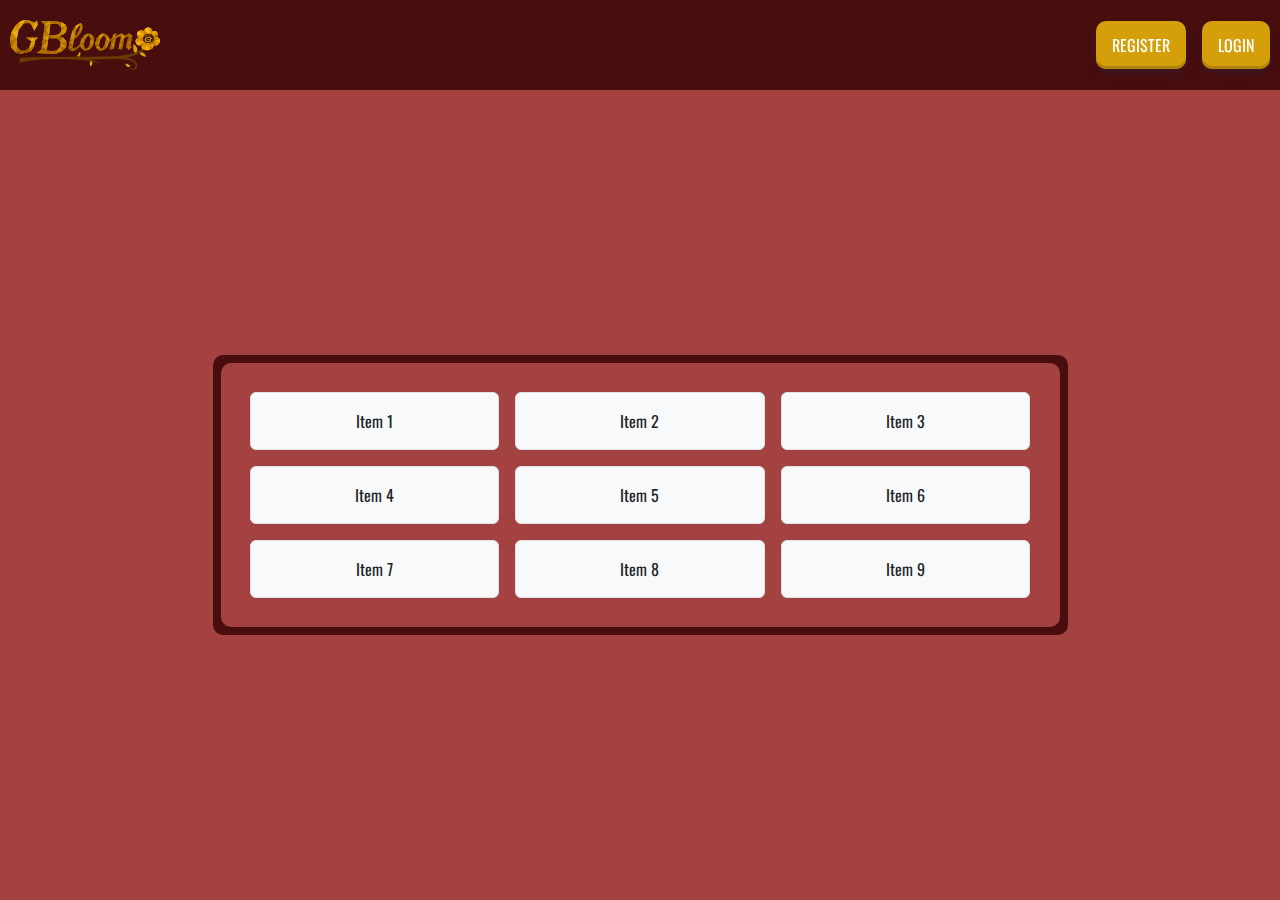
<file: home/index.html>
<!DOCTYPE html>
<html lang="en">
<head>
    <meta charset="UTF-8">
    <meta name="viewport" content="width=device-width, initial-scale=1.0">
    <title>Document</title>

    <link rel="stylesheet" href="styles.css">
    <link rel="stylesheet" href="../Resources/custombutton.css">
    <link rel="preconnect" href="https://fonts.googleapis.com">
    <link rel="preconnect" href="https://fonts.gstatic.com" crossorigin>
    <link href="https://fonts.googleapis.com/css2?family=Oswald:wght@200..700&display=swap" rel="stylesheet">

    <link href="https://cdn.jsdelivr.net/npm/bootstrap@5.3.3/dist/css/bootstrap.min.css" rel="stylesheet">
</head>
<body>
    <header>
        <aside class="logo"><img src="../Resources/logos/GBloomHorizontal.svg" alt="LOGO"></aside>
        <nav>
            <button class="custom-button" id="register">REGISTER</button>
            <button class="custom-button" id="login">LOGIN</button>
        </nav>
    </header>
    <main>
        <div class="outerBorder">
            <article class="innerBorder container text-center">
                
                <div class="container py-4">
                    <div class="row g-3">
                        <div class="col-4"><div class="p-3 border rounded bg-light text-center">Item 1</div></div>
                        <div class="col-4"><div class="p-3 border rounded bg-light text-center">Item 2</div></div>
                        <div class="col-4"><div class="p-3 border rounded bg-light text-center">Item 3</div></div>
                        <div class="col-4"><div class="p-3 border rounded bg-light text-center">Item 4</div></div>
                        <div class="col-4"><div class="p-3 border rounded bg-light text-center">Item 5</div></div>
                        <div class="col-4"><div class="p-3 border rounded bg-light text-center">Item 6</div></div>
                        <div class="col-4"><div class="p-3 border rounded bg-light text-center">Item 7</div></div>
                        <div class="col-4"><div class="p-3 border rounded bg-light text-center">Item 8</div></div>
                        <div class="col-4"><div class="p-3 border rounded bg-light text-center">Item 9</div></div>
                    </div>
                </div>

            </article>
        </div>
    </main>
</body>
</html>
</file>
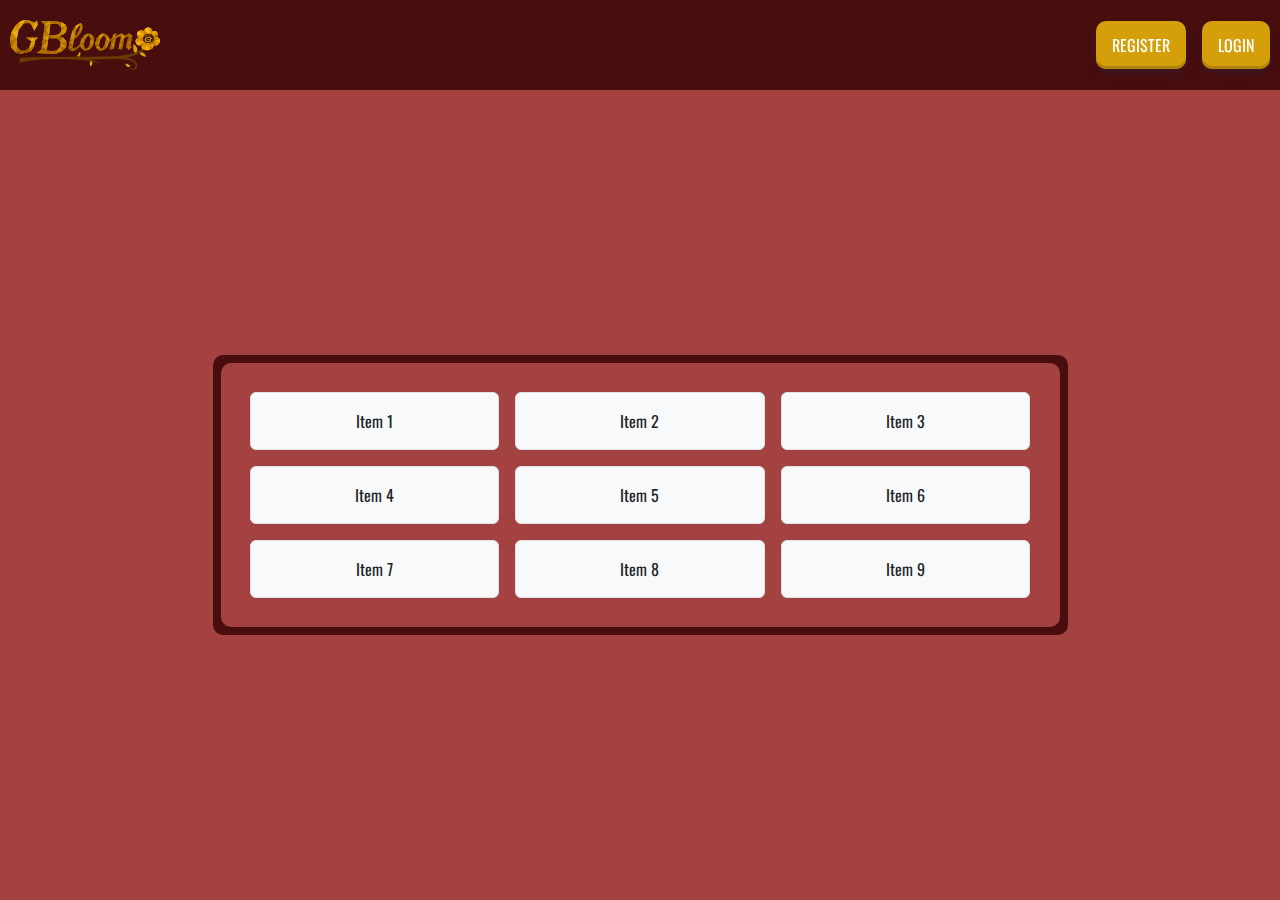
<file: www/home/index.html>
<!DOCTYPE html>
<html lang="en">
<head>
    <meta charset="UTF-8">
    <meta name="viewport" content="width=device-width, initial-scale=1.0">
    <title>Document</title>

    <link rel="stylesheet" href="styles.css">
    <link rel="stylesheet" href="../Resources/custombutton.css">
    <link rel="preconnect" href="https://fonts.googleapis.com">
    <link rel="preconnect" href="https://fonts.gstatic.com" crossorigin>
    <link href="https://fonts.googleapis.com/css2?family=Oswald:wght@200..700&display=swap" rel="stylesheet">

    <link href="https://cdn.jsdelivr.net/npm/bootstrap@5.3.3/dist/css/bootstrap.min.css" rel="stylesheet">
</head>
<body>
    <header>
        <aside class="logo"><img src="../Resources/logos/GBloomHorizontal.svg" alt="LOGO"></aside>
        <nav>
            <button class="custom-button" id="register">REGISTER</button>
            <button class="custom-button" id="login">LOGIN</button>
        </nav>
    </header>
    <main>
        <div class="outerBorder">
            <article class="innerBorder container text-center">
                
                <div class="container py-4">
                    <div class="row g-3">
                        <div class="col-4"><div class="p-3 border rounded bg-light text-center customContainer">Item 1</div></div>
                        <div class="col-4"><div class="p-3 border rounded bg-light text-center customContainer">Item 2</div></div>
                        <div class="col-4"><div class="p-3 border rounded bg-light text-center customContainer">Item 3</div></div>
                        <div class="col-4"><div class="p-3 border rounded bg-light text-center customContainer">Item 4</div></div>
                        <div class="col-4"><div class="p-3 border rounded bg-light text-center customContainer">Item 5</div></div>
                        <div class="col-4"><div class="p-3 border rounded bg-light text-center customContainer">Item 6</div></div>
                        <div class="col-4"><div class="p-3 border rounded bg-light text-center customContainer">Item 7</div></div>
                        <div class="col-4"><div class="p-3 border rounded bg-light text-center customContainer">Item 8</div></div>
                        <div class="col-4"><div class="p-3 border rounded bg-light text-center customContainer">Item 9</div></div>
                    </div>
                </div>

            </article>
        </div>
    </main>
    <script>
        const registerBtn = document.getElementById("register");
        const loginBtn = document.getElementById("login");
        if (registerBtn){
            registerBtn.addEventListener("click", () =>{
                window.location.href = "../auth/register.html";
            })
        }

        if (loginBtn){
            loginBtn.addEventListener("click", () =>{
                window.location.href = "../auth/login.html";
            })
        }
    </script>
</body>
</html>
</file>
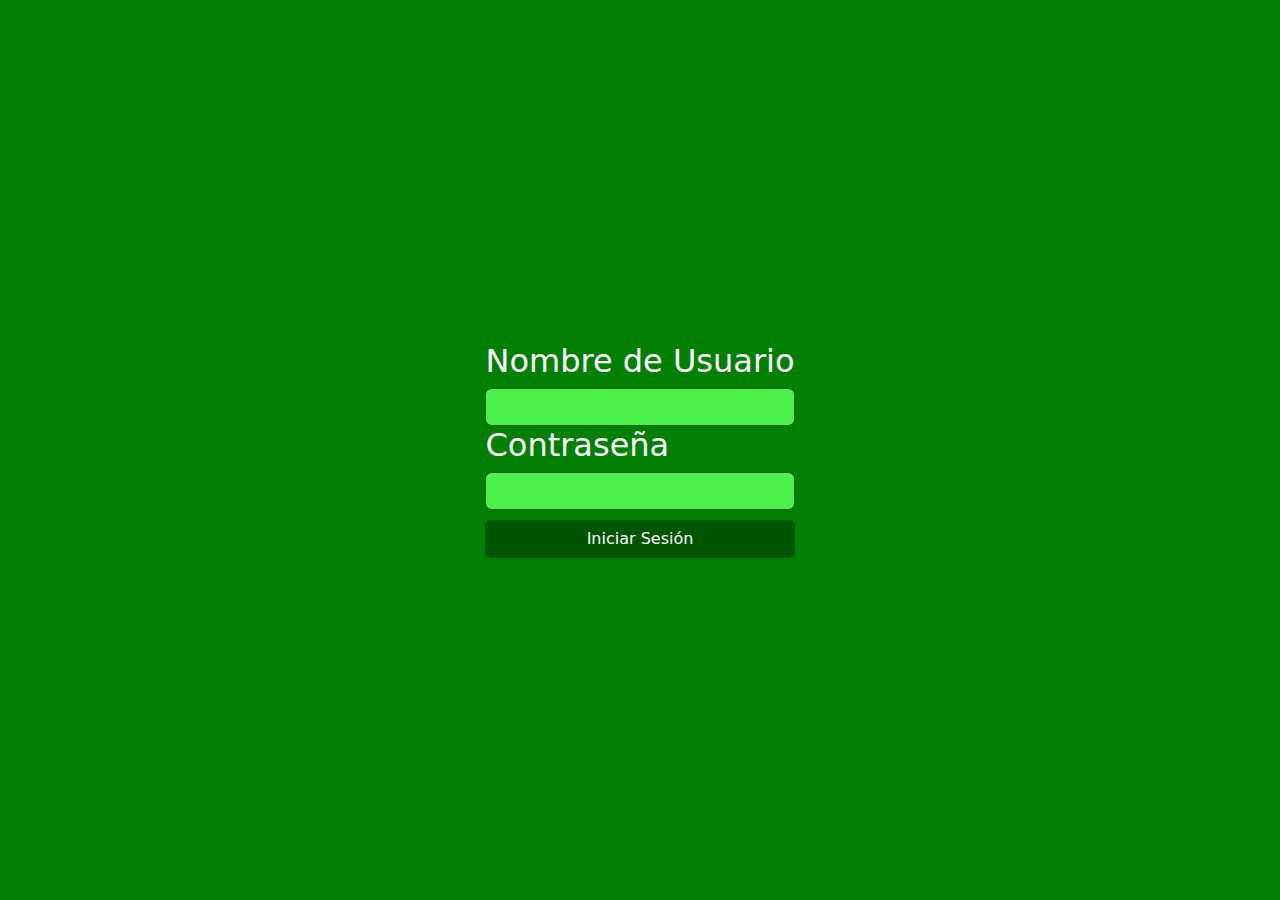
<file: login.html>
<!DOCTYPE html>
<html lang="en">
<head>
    <meta charset="UTF-8">
    <meta name="viewport" content="width=device-width, initial-scale=1.0">
    <link rel="icon" href="../../Resources/Logo/GbloomClassic.svg">
    <title>Register</title>
    <link rel="preconnect" href="https://fonts.googleapis.com">
    <link rel="preconnect" href="https://fonts.gstatic.com" crossorigin>
    <link href="https://fonts.googleapis.com/css2?family=Bayon&display=swap" rel="stylesheet">

    <link href="https://cdn.jsdelivr.net/npm/bootstrap@5.3.3/dist/css/bootstrap.min.css" rel="stylesheet">
    <style>
        body {
            display: grid;
            width: 100dvw;
            height: 100dvh;
            align-items: center;
            justify-items: center;
            background-color: green;
            color: white;
        }
        button {
            background-color: rgb(0, 85, 0) !important;
            border-color: rgb(0, 85, 0) !important;
            justify-self: center;
            color: white !important;
            margin-top: 10px;
        }
        input {
            background-color: rgb(73, 241, 73) !important;
            border-color: rgb(0, 85, 0) !important;
        }
        main {
            display: flex;
            justify-items: center;
        }
        form {
            display: grid;
        }
    </style>
</head>
<body>
    <main>
        <form id="register-form">
            <div class="customRow">
                <label for="exampleInputEmail1" ><h2>Nombre de Usuario</h2></label>
                <input class="form-control" id="name" aria-describedby="emailHelp">
            </div>
            <div class="customRow">
                <label><h2>Contraseña</h2></label>
                <input type="password" class="form-control" id="pass">
            </div>
            <div class="btn-group" role="group" aria-label="Third group">
            <button type="submit" class="btn btn-info">Iniciar Sesión</button>
            </div>
        </form>
    </main>
    <script>
        let button = document.querySelector("#doneBtn");
        let name = document.querySelector("#name");
        let surname = document.querySelector("#surname");
        let pass = document.querySelector("#pass");
        let pass2 = document.querySelector("#pass-confirm");
        let form = document.querySelector("form");

        form.addEventListener("submit", async function (e) {
            e.preventDefault();
            let request = await fetch("login.php", {
                method: "POST",
                body: JSON.stringify({username: username.value, pass: password.value})
            }).then(function (response) {
                return response.json();
            });

            switch (request.status) {
                case "0": {
                alert("Login Exitoso");
                alert(request.token);
                break;
                }
                case "1": {
                alert("Contraseña Incorrecta");
                break;
                }
                case "2": {
                alert("Nombre de Usuario Invalido o No Existente");
                }
                default: {
                alert("Hubo un Error en el Sistema");
                }
            }
        });
    </script>
</body>
</html>
</file>
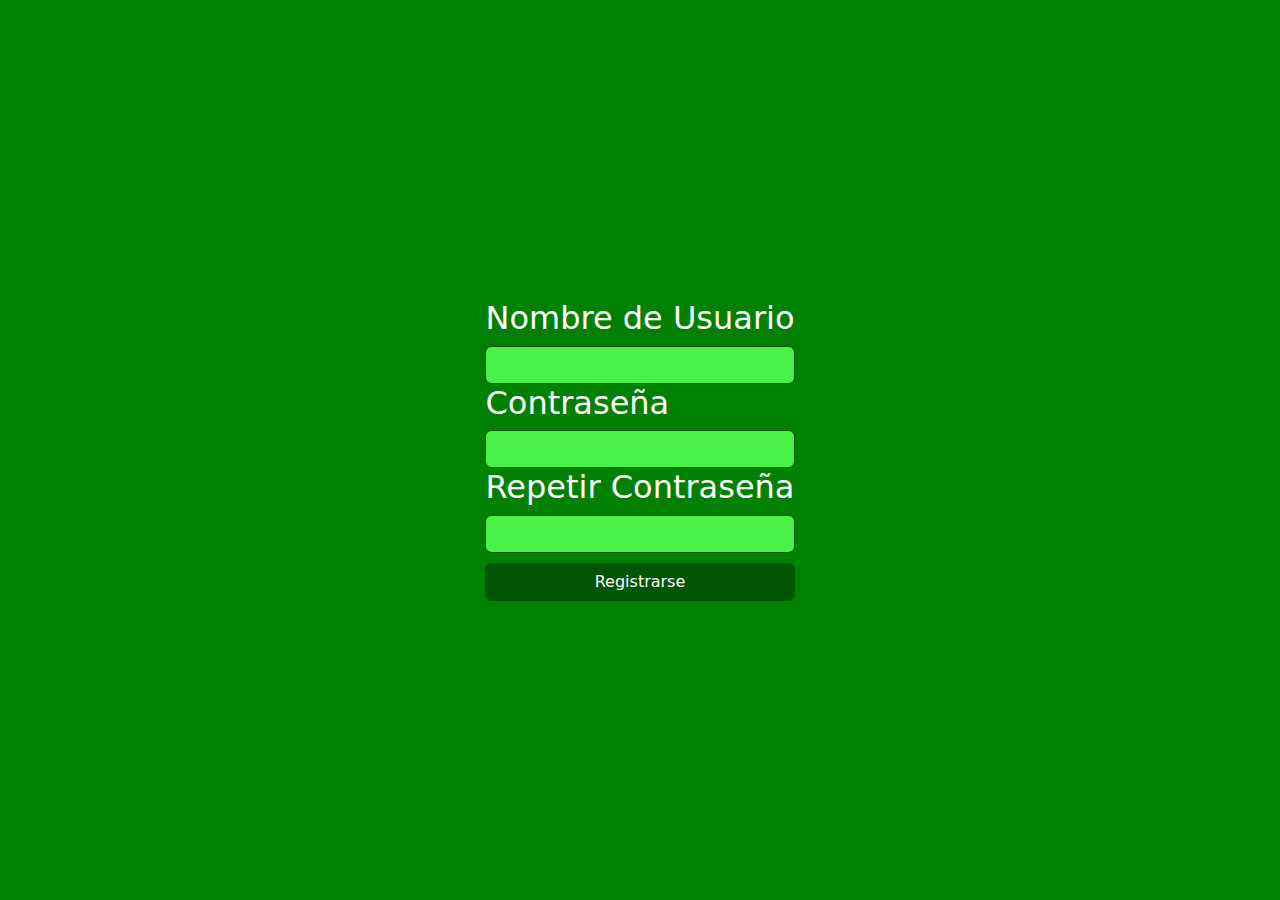
<file: register.html>
<!DOCTYPE html>
<html lang="en">
<head>
    <meta charset="UTF-8">
    <meta name="viewport" content="width=device-width, initial-scale=1.0">
    <link rel="icon" href="../../Resources/Logo/GbloomClassic.svg">
    <title>Register</title>
    <link rel="preconnect" href="https://fonts.googleapis.com">
    <link rel="preconnect" href="https://fonts.gstatic.com" crossorigin>
    <link href="https://fonts.googleapis.com/css2?family=Bayon&display=swap" rel="stylesheet">

    <link href="https://cdn.jsdelivr.net/npm/bootstrap@5.3.3/dist/css/bootstrap.min.css" rel="stylesheet">
    <style>
        body {
            display: grid;
            width: 100dvw;
            height: 100dvh;
            align-items: center;
            justify-items: center;
            background-color: green;
            color: white;
        }
        button {
            background-color: rgb(0, 85, 0) !important;
            border-color: rgb(0, 85, 0) !important;
            justify-self: center;
            color: white !important;
            margin-top: 10px;
        }
        input {
            background-color: rgb(73, 241, 73) !important;
            border-color: rgb(0, 85, 0) !important;
        }
        main {
            display: flex;
            justify-items: center;
        }
        form {
            display: grid;
        }
    </style>
</head>
<body>
    <main>
        <form id="register-form">
            <div class="customRow">
                <label for="exampleInputEmail1" ><h2>Nombre de Usuario</h2></label>
                <input class="form-control" id="name" aria-describedby="emailHelp">
            </div>
            <div class="customRow">
                <label><h2>Contraseña</h2></label>
                <input type="password" class="form-control" id="pass">
            </div>
            <div class="customRow">
                <label><h2>Repetir Contraseña</h2></label>
                <input type="password" class="form-control" id="pass-confirm">
            </div>
            <div class="btn-group" role="group" aria-label="Third group">
            <button type="submit" class="btn btn-info">Registrarse</button>
            </div>
        </form>
    </main>
    <script>
        let button = document.querySelector("#doneBtn");
        let name = document.querySelector("#name");
        let surname = document.querySelector("#surname");
        let pass = document.querySelector("#pass");
        let pass2 = document.querySelector("#pass-confirm");
        let form = document.querySelector("form");

        form.addEventListener("submit", async function (e) {
            e.preventDefault();
            if (pass.value == pass2.value) {
                let register = await fetch("register.php", {
                    method: "POST",
                    body: JSON.stringify({name: name.value, surname: surname.value, pass: pass2.value})
                }).then(async function (response) {
                    return await response.json();
                });
                if (register.status == 0) {
                    alert("Te registraste como " + name.value + " " + surname.value);
                    name.value = "";
                    surname.value = "";
                    pass.value = "";
                    pass2.value = "";
                } else {
                    alert("Hubo un error al registrar tu cuenta, el nombre y apellido ya se encuentran registrados");
                }
            } else {
                alert("Las contraseñas no coinciden");
                pass.value = "";
                pass2.value = "";
            }
        });
    </script>
</body>
</html>
</file>
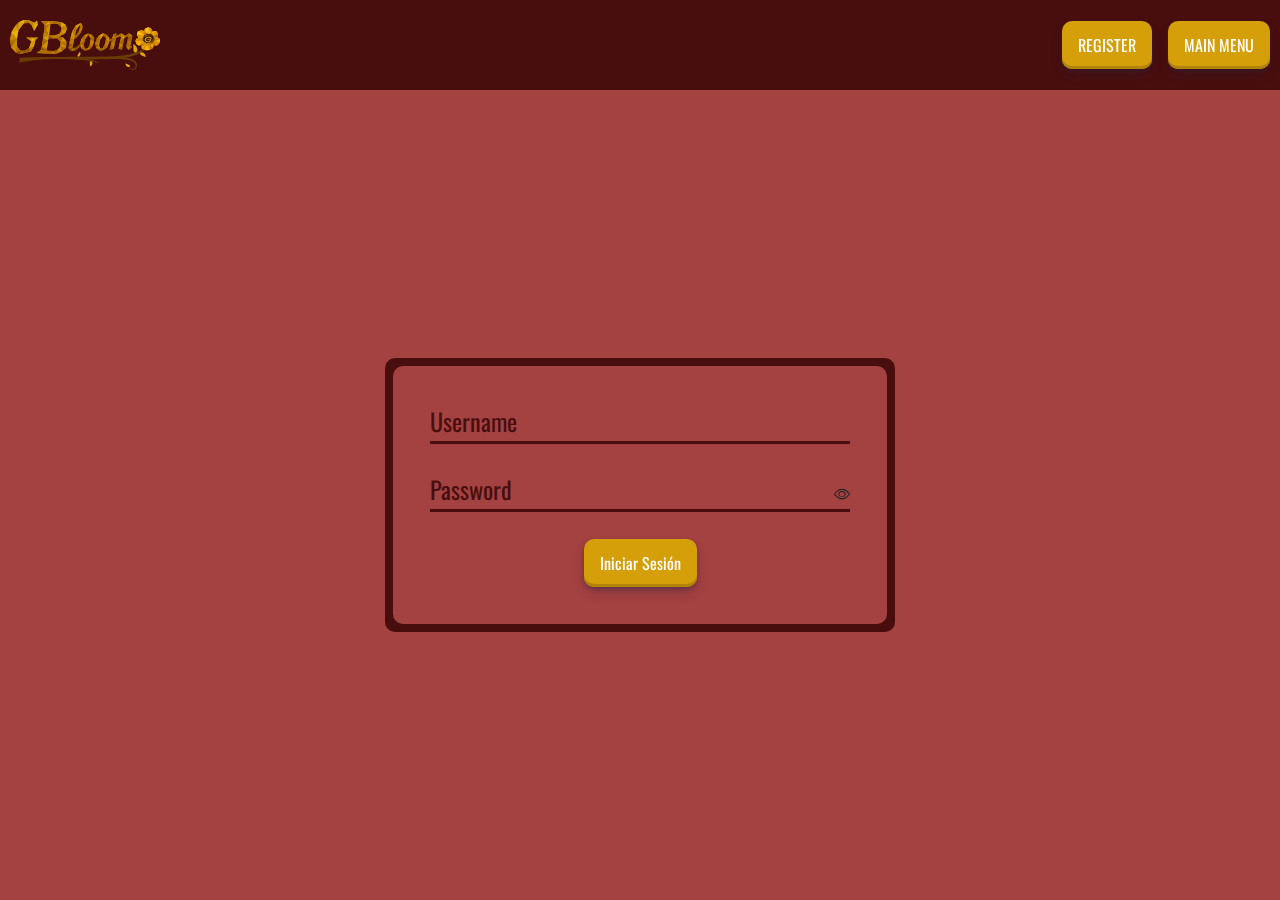
<file: auth/login.html>
<!DOCTYPE html>
<html lang="en">
<head>
    <meta charset="UTF-8">
    <meta name="viewport" content="width=device-width, initial-scale=1.0">
    <title>Login</title>

    <link rel="stylesheet" href="styles.css">
    <link rel="stylesheet" href="../Resources/custombutton.css">
    <link rel="stylesheet" href="../Resources/customInput.css">

    <link rel="preconnect" href="https://fonts.googleapis.com">
    <link rel="preconnect" href="https://fonts.gstatic.com" crossorigin>
    <link href="https://fonts.googleapis.com/css2?family=Oswald:wght@200..700&display=swap" rel="stylesheet">
    <link rel="stylesheet" href="https://cdn.jsdelivr.net/npm/bootstrap-icons@1.10.5/font/bootstrap-icons.css">
    <link href="https://cdn.jsdelivr.net/npm/bootstrap@5.3.3/dist/css/bootstrap.min.css" rel="stylesheet">
</head>
<body>
    <header>
        <aside class="logo">
            <img src="../Resources/logos/GBloomHorizontal.svg" alt="GBloom">
        </aside>
        <nav class="headerRow">
            <button class="custom-button" id="register">REGISTER</button>
            <button class="custom-button" id="menu">MAIN MENU</button>
        </nav>
    </header>
    <main>
        <div class="outerBorder">
            <div class="innerBorder">
                <form id="register-form">
                    <div class="field">
                        <input type="text" placeholder="Username"/>
                        <div class="line"></div>
                    </div>
                
                    <div class="field">
                        <input id="passwordInput"type="password" placeholder="Password"/>
                        <span><i id="eyeIcon" class="bi bi-eye"></i></span>
                        <div class="line"></div>
                    </div>

                    <div class="btn-group d-flex align-items-center justify-content-center" role="group" aria-label="Third group">
                        <button type="submit" class="custom-button">Iniciar Sesión</button>
                    </div>
                </form>
            </div>
        </div>
    </main>
    
    <script src="nav.js"></script>
</body>
</html>
</file>
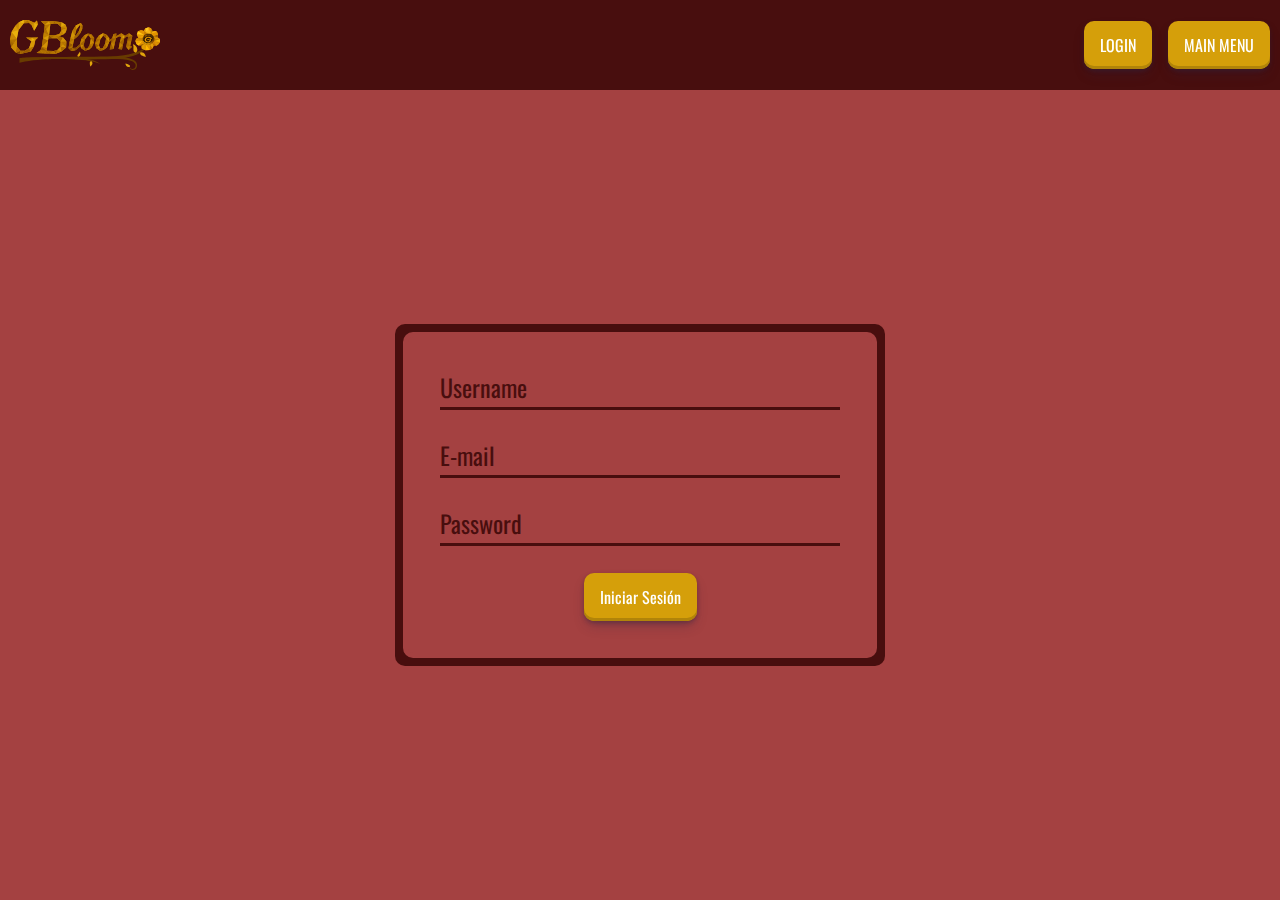
<file: auth/register.html>
<!DOCTYPE html>
<html lang="en">
<head>
    <meta charset="UTF-8">
    <meta name="viewport" content="width=device-width, initial-scale=1.0">
    <title>Register</title>

    <link rel="stylesheet" href="styles.css">
    <link rel="stylesheet" href="../Resources/custombutton.css">
    <link rel="stylesheet" href="../Resources/customInput.css">

    <link rel="preconnect" href="https://fonts.googleapis.com">
    <link rel="preconnect" href="https://fonts.gstatic.com" crossorigin>
    <link href="https://fonts.googleapis.com/css2?family=Oswald:wght@200..700&display=swap" rel="stylesheet">

    <link href="https://cdn.jsdelivr.net/npm/bootstrap@5.3.3/dist/css/bootstrap.min.css" rel="stylesheet">
</head>
<body>
    <header>
        <aside class="logo">
            <img src="../Resources/logos/GBloomHorizontal.svg" alt="GBloom">
        </aside>
        <nav class="headerRow">
            <button class="custom-button" id="login">LOGIN</button>
            <button class="custom-button" id="menu">MAIN MENU</button>
        </section>
    </header>
    <main>
        <div class="outerBorder">
            <div class="innerBorder">
                <form id="register-form">
                    <div class="field">
                        <input type="text" placeholder="Username"/>
                        <div class="line"></div>
                    </div>
                
                    <div class="field">
                        <input type="text" placeholder="E-mail"/>
                        <div class="line"></div>
                    </div>                    

                    <div class="field">
                        <input type="text" placeholder="Password"/>
                        <div class="line"></div>
                    </div>

                    <div class="btn-group d-flex align-items-center justify-content-center" role="group" aria-label="Third group">
                        <button type="submit" class="custom-button">Iniciar Sesión</button>
                    </div>
                </form>
            </div>
        </div>
    </main>
    
    <script src="nav.js"></script>
</body>
</html>
</file>
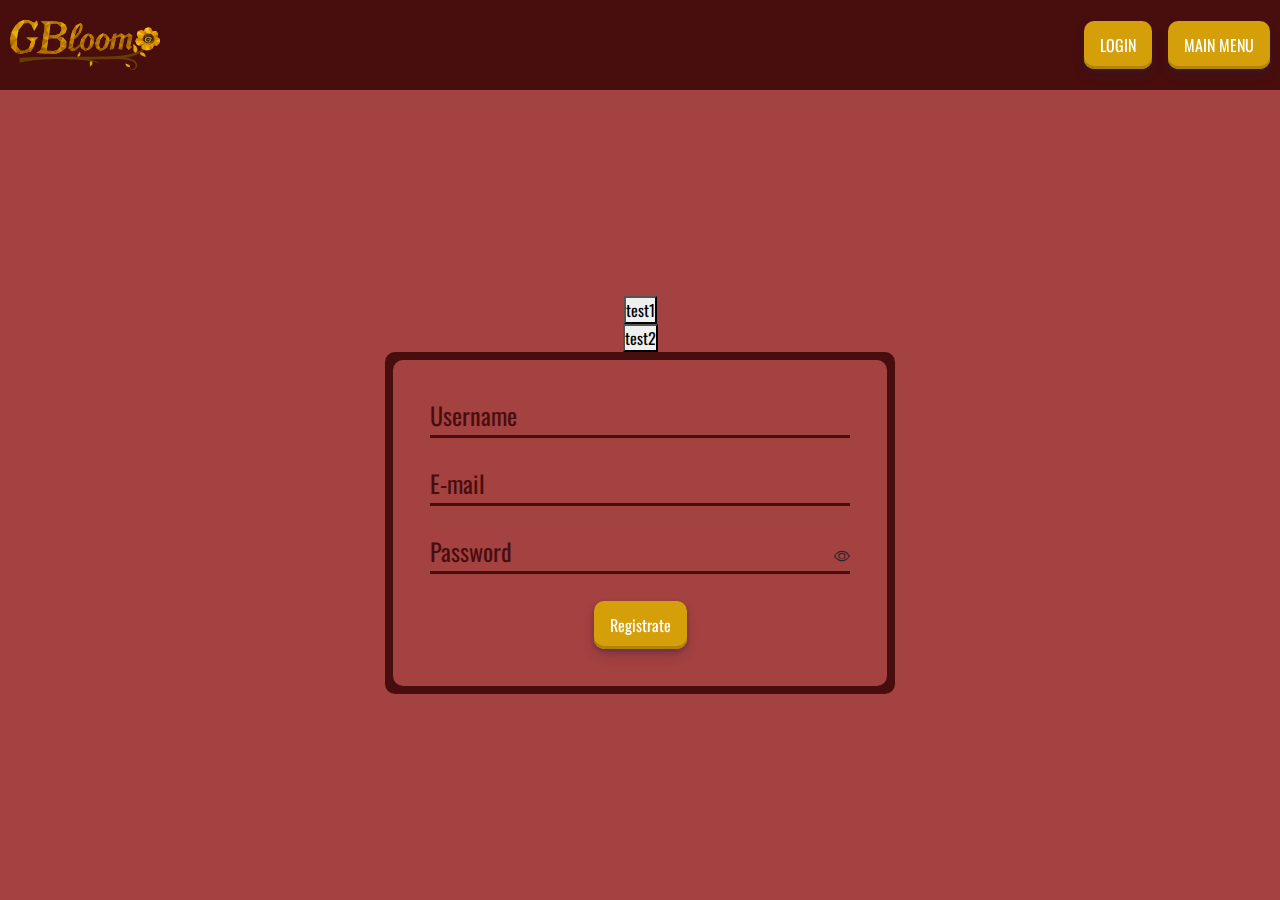
<file: www/auth/register.html>
<!DOCTYPE html>
<html lang="en">
<head>
    <meta charset="UTF-8">
    <meta name="viewport" content="width=device-width, initial-scale=1.0">
    <title>Register</title>

    <link rel="stylesheet" href="styles.css">
    <link rel="stylesheet" href="../Resources/custombutton.css">
    <link rel="stylesheet" href="../Resources/customInput.css">

    <link rel="preconnect" href="https://fonts.googleapis.com">
    <link rel="preconnect" href="https://fonts.gstatic.com" crossorigin>
    <link href="https://fonts.googleapis.com/css2?family=Oswald:wght@200..700&display=swap" rel="stylesheet">
    <link rel="stylesheet" href="https://cdn.jsdelivr.net/npm/bootstrap-icons@1.10.5/font/bootstrap-icons.css">
    <link href="https://cdn.jsdelivr.net/npm/bootstrap@5.3.3/dist/css/bootstrap.min.css" rel="stylesheet">
</head>
<body>
    <header>
        <aside class="logo">
            <img src="../Resources/logos/GBloomHorizontal.svg" alt="GBloom">
        </aside>
        <nav class="headerRow">
            <button class="custom-button" id="login">LOGIN</button>
            <button class="custom-button" id="menu">MAIN MENU</button>
        </section>
    </header>
    <main>
        <button onclick="modal('Este es el header', 'este sería el body')">test1</button>
        <button onclick="modal('Este es el header', 'este es el body', `
            <button type='button' class='btn btn-danger'>Delete</button>
            <button type='button' class='btn btn-secondary' data-bs-dismiss='modal'>Cancel</button>
        `)">test2</button>
        <div class="outerBorder">
            <div class="innerBorder">
                <form id="register-form">
                    <div class="field">
                        <input type="text" placeholder="Username"/>
                        <div class="line"></div>
                    </div>
                
                    <div class="field">
                        <input type="text" placeholder="E-mail"/>
                        <div class="line"></div>
                    </div>                    

                    <div class="field">
                        <input id="passwordInput"type="password" placeholder="Password"/>
                        <span><i id="eyeIcon" class="bi bi-eye"></i></span>
                        <div class="line"></div>
                    </div>

                    <div class="btn-group d-flex align-items-center justify-content-center" role="group" aria-label="Third group">
                        <button type="submit" class="custom-button">Registrate</button>
                    </div>
                </form>
            </div>
        </div>
    </main>
    <script src="../Resources/modal.js"></script>
    <script src="nav.js"></script>
    <script src="https://cdn.jsdelivr.net/npm/bootstrap@5.3.3/dist/js/bootstrap.bundle.min.js"></script>
</body>
</html>
</file>
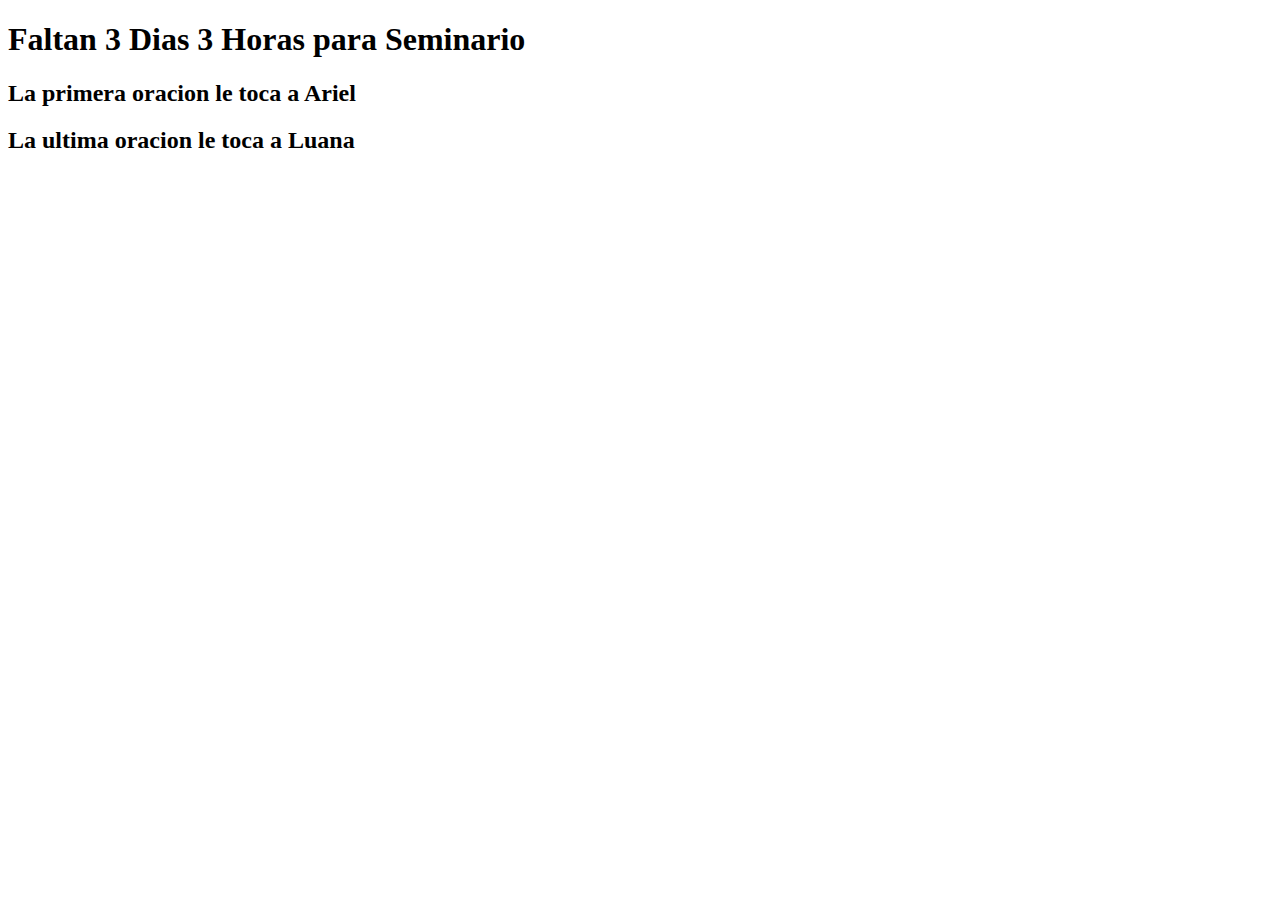
<file: www/public/seminario/index.html.html>
<!DOCTYPE html>
<html lang="en">

<head>
    <meta charset="UTF-8">
    <meta name="viewport" content="width=device-width, initial-scale=1.0">
    <title>Document</title>
    <style>
        article#listas {
            display: grid;
            justify-items: center;
        }

        ul {
            list-style: none;
            display: flex;
        }
        li {
            margin-right: 1rem;
        }
    </style>
    <!-- MTM4NDE5Nzc4MDIzMDExNTM3OA.GA32ot.IvKC1M9b9_KzYtUleURGCsSVloSPHncD0-4y_g -->
</head>

<body>
    <h1 id="dia">Hoy es...</h1>
    <h2 id="primera">La primera oracion le toca a...</h2>
    <h2 id="ultima">La ultima oracion le toca a...</h2>

    <script>
        let seminario = new Date("2025-06-17T16:59:59");
        let hoy = new Date();
        let conteo = daysWhen(seminario, hoy);
        let lecciones;
        let dia;
        let primera;
        let ultima;

        function daysWhen(past, today) {
            return Math.floor((today.getTime() - past.getTime())/(1000*60*60*24));
        }

        function dayHoursWhen(past, today) {
            let dias = Math.floor((today.getTime() - past.getTime())/(1000*60*60*24));
            let horas = Math.floor((today.getTime() - past.getTime())/(1000*60*60))%24;
            if (dias > 0) {
                return dias + " Dias " + horas + " Horas";
            } else {
                return horas + " Horas";
            }
        }

        function diaLeToca(primeraOracion, ultimaOracion) {
            let primera;
            let ultima;
            switch (primeraOracion) {
                case 0:
                    primera = "La primera oracion le toca a Nahuel";
                    break;
                case 1:
                    primera = "La primera oracion le toca a Ariel";
                    break;
                case 2:
                    primera = "La primera oracion le toca a Luana";
                    break;
                default:
                    break;
            }
            switch (ultimaOracion) {
                case 0:
                    ultima = "La ultima oracion le toca a Nahuel";
                    break;
                case 1:
                    ultima = "La ultima oracion le toca a Ariel";
                    break;
                case 2:
                    ultima = "La ultima oracion le toca a Luana";
                    break;
                default:
                    break;
            }
            return [primera, ultima];
        }

        document.addEventListener("DOMContentLoaded", function () {
            dia = document.querySelector("#dia");
            primera = document.querySelector("#primera");
            ultima = document.querySelector("#ultima");

            if ((hoy.getDay() == 2 || hoy.getDay() == 3) && hoy.getHours() < 18) {
                let futureDate = new Date(hoy);
                futureDate.setHours(17);
                futureDate.setMinutes(0);
                let horasFaltantes = Math.floor((futureDate.getTime() - hoy.getTime())/(1000*60*60));
                let minutosFaltantes = Math.floor((futureDate.getTime() - hoy.getTime())/(1000*60));
                if (horasFaltantes > 0) {
                    dia.textContent = "Hoy hay Seminario en " + horasFaltantes + " Horas";
                } else {
                    dia.textContent = "Hoy hay Seminario en " + minutosFaltantes + " Minutos";
                }
            } else {
                if ((hoy.getDay() == 3 && hoy.getHours() > 18) || hoy.getDay() > 3) {
                    let futureDate = new Date(hoy);;
                    let diasFaltantes = 9 - hoy.getDay();
                    futureDate.setDate(futureDate.getDate() + diasFaltantes);
                    futureDate.setHours(17);
                    dia.textContent = "Faltan " + dayHoursWhen(hoy, futureDate) + " para Seminario";
                }
                else {
                    if ((hoy.getDay() == 2 && hoy.getHours() > 18) || hoy.getDay() < 2) {
                        let futureDate = new Date(hoy);
                        let diasFaltantes = 3 - hoy.getDay();
                        futureDate.setDate(futureDate.getDate() + diasFaltantes);
                        futureDate.setHours(17);
                        dia.textContent = "Faltan " + dayHoursWhen(hoy, futureDate) + " para Seminario";
                    }
                }
            }

            if (hoy.getDay() <= 2 && hoy.getHours() < 18) {
                lecciones = (Math.floor((conteo + 2) / 7)) * 2 - 2;
                let primeraOracion = lecciones * 2;
                if (primeraOracion == 0) {
                    primeraOracion = 2;
                } else {
                    primeraOracion--;
                }
                primeraOracion = primeraOracion % 3;
                let ultimaOracion = (lecciones * 2) % 3;
                let oraciones = diaLeToca(primeraOracion, ultimaOracion);
                primera.textContent = oraciones[0];
                ultima.textContent = oraciones[1];
            } else {
                if (hoy.getDay() <= 3) {
                    lecciones = Math.floor(conteo / 7) * 2 - 1;
                    let primeraOracion = (lecciones * 2) % 3;
                    if (primeraOracion == 0) {
                        primeraOracion = 2;
                    } else {
                        primeraOracion--;
                    }
                    let ultimaOracion = (lecciones * 2) % 3;
                    let oraciones = diaLeToca(primeraOracion, ultimaOracion);
                    primera.textContent = oraciones[0];
                    ultima.textContent = oraciones[1];
                }
                else {
                    lecciones = (Math.floor(conteo / 7) + 1) * 2 - 2;
                    let primeraOracion = (lecciones * 2) % 3;
                    if (primeraOracion == 0) {
                        primeraOracion = 2;
                    } else {
                        primeraOracion--;
                    }
                    let ultimaOracion = (lecciones * 2) % 3;
                    let oraciones = diaLeToca(primeraOracion, ultimaOracion);
                    primera.textContent = oraciones[0];
                    ultima.textContent = oraciones[1];
                }
            }

        });

    </script>
</body>

</html>
</file>
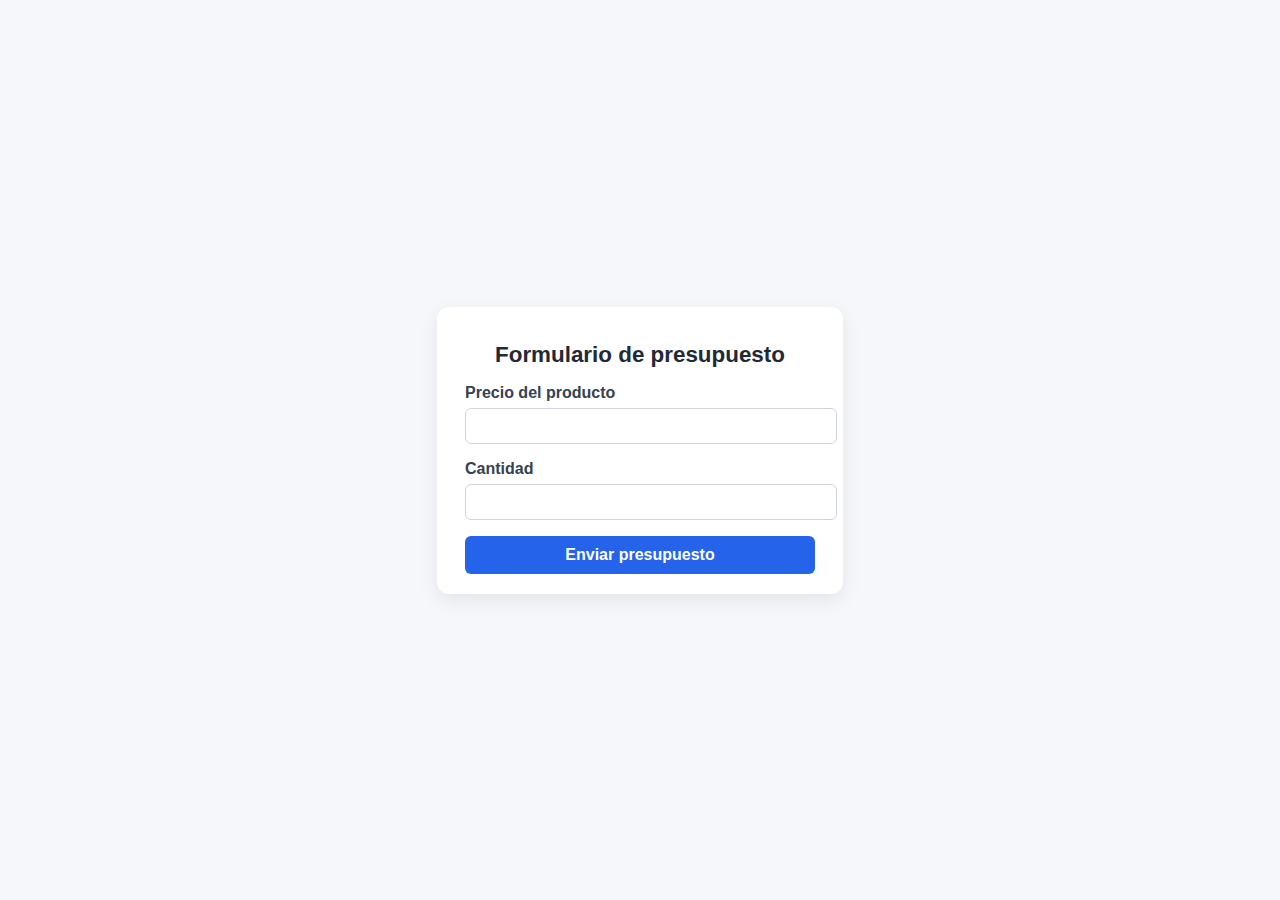
<file: www/public/practico2/ejercicio2/presupuesto.html>
<!DOCTYPE html>
<html lang="es">
<head>
  <meta charset="UTF-8">
  <meta name="viewport" content="width=device-width, initial-scale=1.0">
  <title>Presupuesto</title>
  <style>
    body {
      font-family: Arial, sans-serif;
      background-color: #f6f7fb;
      margin: 0;
      padding: 0;
      display: flex;
      justify-content: center;
      align-items: center;
      height: 100vh;
    }

    .form-container {
      background: white;
      padding: 20px 28px;
      border-radius: 12px;
      box-shadow: 0 6px 20px rgba(0, 0, 0, 0.08);
      width: 100%;
      max-width: 350px;
    }

    h1 {
      font-size: 1.4rem;
      margin-bottom: 16px;
      color: #1f2937;
      text-align: center;
    }

    label {
      font-weight: bold;
      display: block;
      margin-bottom: 6px;
      color: #374151;
    }

    input[type="number"] {
      width: 100%;
      padding: 8px 10px;
      margin-bottom: 16px;
      border: 1px solid #d1d5db;
      border-radius: 6px;
      font-size: 1rem;
      transition: border-color 0.2s;
    }

    input[type="number"]:focus {
      border-color: #2563eb;
      outline: none;
    }

    input[type="submit"] {
      background-color: #2563eb;
      color: white;
      font-weight: bold;
      padding: 10px;
      border: none;
      border-radius: 6px;
      cursor: pointer;
      width: 100%;
      font-size: 1rem;
      transition: background-color 0.2s;
    }

    input[type="submit"]:hover {
      background-color: #1e40af;
    }
  </style>
</head>
<body>
  <div class="form-container">
    <h1>Formulario de presupuesto</h1>
    <form action="#" method="post">
      <label for="precio_producto">Precio del producto</label>
      <input type="number" id="precio_producto" name="precio_producto" step="0.01" min="0" >

      <label for="cantidad">Cantidad</label>
      <input type="number" id="cantidad" name="cantidad" min="1" >

      <input type="submit" value="Enviar presupuesto">
    </form>
  </div>
</body>

<script>
  const form = document.querySelector('form');

  form.addEventListener("submit", async function(event) {
    event.preventDefault();

    const precio = document.querySelector("#precio_producto").value;
    const cantidad = document.querySelector("#cantidad").value;

    let response = await fetch(`calcular.php?precio=${precio}&cantidad=${cantidad}`)
      .then(response => response.json())

      .catch(error => {
        console.error("Error: ", error);
    });

    if (response.status != 0) {
        alert("Error: " + response.status);
        return;
    } else {
        alert("El presupuesto es: $" + response.value);
    }

    });
</script>
</html>
</file>
<file: home/styles.css>
*{
    margin: 0;
    padding: 0;
    font-family: "Oswald", sans-serif;
}
body{
    height: 100vh;
    width: 100vw;
}
header{
    height: 10%;
    width: 100%;
    padding: 0.5rem;
    background-color: #480E0E;

    display: flex;
    flex-direction: row;
    justify-content: space-between;
    align-items: center;
    padding: 10px;
}
header .logo{
    display: flex;
    align-items: center;
    justify-content: center;
    width: fit-content;
    height: fit-content;
}
.logo img{
    height: auto;
    width: 150px;
}
nav{
    display: flex;
    flex-direction: row;
    gap: 1rem;
}
main{
    display: flex;
    height: 90%;
    width: 100%;
    flex-direction: column;
    justify-content: center;
    align-items: center;
    background-color: #A44141;
}
main .outerBorder{
    width: fit-content;
    height: fit-content;
    background-color: #480E0E;
    padding: 0.5rem; /*controla el border*/
    border-radius: 10px;
}

.innerBorder{
    height: inherit;
    width: inherit;
    background-color: #A44141;
    border: 5px solid #A44141;
    border-radius: 10px;
}

form h2{
    margin-top: 0.5rem;
    margin-bottom: 0 !important;
}

.customContainer{
    background-color: #480E0E !important;                                                                                                                                                                           
}

@media screen and (max-width: 500px){
    .logo img{
        width: 100px;
    }
    .custom-button{
        font-size: 16px;
        padding: 0.75rem !important;
    }
    header{
        justify-content: space-evenly;
    }
    .outerBorder{
        margin-left: 10px;
        margin-right: 10px;
    }
}
</file>
<file: Resources/custombutton.css>
.custom-button {
    color: white;
    align-items: center;
    appearance: none;
    box-shadow: rgba(45, 35, 66, 0.4) 0 2px 4px,rgba(45, 35, 66, 0.3) 0 7px 13px -3px,#b18409 0 -3px 0 inset;
    box-sizing: border-box;
    display: inline-flex;
    justify-content: center;
    line-height: 1;
    overflow: hidden;

    transition: box-shadow .15s,transform .15s;
    user-select: none;
    -webkit-user-select: none;
    touch-action: manipulation;
    white-space: nowrap;
    will-change: box-shadow,transform; /*le avisa al buscador que las propiedades  cambiarán, hace queel componente se renderice en una capa propia y permite animaciones mas fluidas*/

    background-color: #D59F0A;
    border: none;
    border-radius: 10px;
    width: fit-content;
    height: fit-content;
    display: flex;
    align-items: center;
    justify-content: center;
    cursor: pointer;
    padding: 1rem;
}

/*button anims*/
.custom-button:hover {
    transform: translateY(-2px);
}

.custom-button:active {
    box-shadow: #b18409 0 3px 7px inset;
    transform: translateY(2px);
}


.custom-button img {
    height: 30px;
    width: auto;
}
</file>
<file: www/home/styles.css>
*{
    margin: 0;
    padding: 0;
    font-family: "Oswald", sans-serif;
}
body{
    height: 100vh;
    width: 100vw;
}
header{
    height: 10%;
    width: 100%;
    padding: 0.5rem;
    background-color: #480E0E;

    display: flex;
    flex-direction: row;
    justify-content: space-between;
    align-items: center;
    padding: 10px;
}
header .logo{
    display: flex;
    align-items: center;
    justify-content: center;
    width: fit-content;
    height: fit-content;
}
.logo img{
    height: auto;
    width: 150px;
}
nav{
    display: flex;
    flex-direction: row;
    gap: 1rem;
}
main{
    display: flex;
    height: 90%;
    width: 100%;
    flex-direction: column;
    justify-content: center;
    align-items: center;
    background-color: #A44141;
}
main .outerBorder{
    width: fit-content;
    height: fit-content;
    background-color: #480E0E;
    padding: 0.5rem; /*controla el border*/
    border-radius: 10px;
}

.innerBorder{
    height: inherit;
    width: inherit;
    background-color: #A44141;
    border: 5px solid #A44141;
    border-radius: 10px;
}

form h2{
    margin-top: 0.5rem;
    margin-bottom: 0 !important;
}

.customContainer{
    background-color: #480E0E !important;                                                                                                                                                                           
}

@media screen and (max-width: 500px){
    .logo img{
        width: 100px;
    }
    .custom-button{
        font-size: 16px;
        padding: 0.75rem !important;
    }
    header{
        justify-content: space-evenly;
    }
    .outerBorder{
        width: 80vw;
        margin-left: 10px;
        margin-right: 10px;
    }
}
</file>
<file: www/Resources/custombutton.css>
.custom-button {
    color: white;
    align-items: center;
    appearance: none;
    box-shadow: rgba(45, 35, 66, 0.4) 0 2px 4px,rgba(45, 35, 66, 0.3) 0 7px 13px -3px,#b18409 0 -3px 0 inset;
    box-sizing: border-box;
    display: inline-flex;
    justify-content: center;
    line-height: 1;
    overflow: hidden;

    transition: box-shadow .15s,transform .15s;
    user-select: none;
    -webkit-user-select: none;
    touch-action: manipulation;
    white-space: nowrap;
    will-change: box-shadow,transform; /*le avisa al buscador que las propiedades  cambiarán, hace queel componente se renderice en una capa propia y permite animaciones mas fluidas*/

    background-color: #D59F0A;
    border: none;
    border-radius: 10px;
    width: fit-content;
    height: fit-content;
    display: flex;
    align-items: center;
    justify-content: center;
    cursor: pointer;
    padding: 1rem;
}

/*button anims*/
.custom-button:hover {
    transform: translateY(-2px);
}

.custom-button:active {
    box-shadow: #b18409 0 3px 7px inset;
    transform: translateY(2px);
}


.custom-button img {
    height: 30px;
    width: auto;
}
</file>
<file: auth/styles.css>
*{
    margin: 0;
    padding: 0;
    font-family: "Oswald", sans-serif;
}
body{
    height: 100vh;
    width: 100vw;
}
header{
    height: 10%;
    width: 100%;
    padding: 0.5rem;
    background-color: #480E0E;

    display: flex;
    flex-direction: row;
    justify-content: space-between;
    align-items: center;
    padding: 10px;
}
header .logo{
    display: flex;
    align-items: center;
    justify-content: center;
    width: fit-content;
    height: fit-content;
}
.logo img{
    height: auto;
    width: 150px;
}
.headerRow{
    display: flex;
    flex-direction: row;
    gap: 1rem;
}
main{
    display: flex;
    height: 90%;
    width: 100%;
    flex-direction: column;
    justify-content: center;
    align-items: center;
    background-color: #A44141;
}
main .outerBorder{
    width: fit-content;
    height: fit-content;
    background-color: #480E0E;
    padding: 0.5rem; /*controla el border*/
    border-radius: 10px;
}

.innerBorder{
    height: inherit;
    width: inherit;
    padding: 2rem;
    background-color: #A44141;
    border: 5px solid #A44141;
    border-radius: 10px;
}

form h2{
    margin-top: 0.5rem;
    margin-bottom: 0 !important;
}
</file>
<file: Resources/customInput.css>
input {
  color: white;
  background: 0;
  border: 0;
  outline: none;
  width: 80vw;
  max-width: 400px;
  font-size: 1.5rem !important;
  transition: padding 0.3s 0.2s ease;

  &:focus {
    padding-bottom: 10px;
  }
  &::placeholder{
    color: #480E0E;
  }

  &:focus + .line {
    &:after {
      transform: scaleX(1);
    }
  }
}

.field {
  position: relative;
  margin-bottom: 2rem;
  .line {
    width: 100%;
    height: 3px;
    position: absolute;
    bottom: -5px;
    background: #480E0E;

    &:after {
      content: " ";
      position: absolute;
      float: right;
      width: 100%;
      height: 3px;
      
      transform: scalex(0);
      transition: transform 0.5s ease;
      
      background: #e76767;
    }
  }
}
</file>
<file: www/auth/styles.css>
*{
    margin: 0;
    padding: 0;
    font-family: "Oswald", sans-serif;
}
body{
    height: 100vh;
    width: 100vw;
}
header{
    height: 10%;
    width: 100%;
    padding: 0.5rem;
    background-color: #480E0E;

    display: flex;
    flex-direction: row;
    justify-content: space-between;
    align-items: center;
    padding: 10px;
}
header .logo{
    display: flex;
    align-items: center;
    justify-content: center;
    width: fit-content;
    height: fit-content;
}
.logo img{
    height: auto;
    width: 150px;
}
.headerRow{
    display: flex;
    flex-direction: row;
    gap: 1rem;
}
main{
    display: flex;
    height: 90%;
    width: 100%;
    flex-direction: column;
    justify-content: center;
    align-items: center;
    background-color: #A44141;
}
main .outerBorder{
    width: fit-content;
    height: fit-content;
    background-color: #480E0E;
    padding: 0.5rem; /*controla el border*/
    border-radius: 10px;
}

.innerBorder{
    height: inherit;
    width: inherit;
    padding: 2rem;
    background-color: #A44141;
    border: 5px solid #A44141;
    border-radius: 10px;
}

form h2{
    margin-top: 0.5rem;
    margin-bottom: 0 !important;
}

@media screen and (max-width: 500px){
    .logo img{
        width: 100px;
    }
    .custom-button{
        font-size: 16px;
        padding: 0.75rem !important;
    }
    header{
        justify-content: space-evenly;
    }
}
</file>
<file: www/Resources/customInput.css>
input {
  color: white;
  background: 0;
  border: 0;
  outline: none;
  width: 80vw;
  max-width: 400px;
  font-size: 1.5rem !important;
  transition: padding 0.3s 0.2s ease;

  &:focus {
    padding-bottom: 10px;
  }
  &::placeholder{
    color: #480E0E;
  }

  &:focus + .line {
    &:after {
      transform: scaleX(1);
    }
  }
}

.field {
  position: relative;
  margin-bottom: 2rem;
  .line {
    width: 100%;
    height: 3px;
    position: absolute;
    bottom: -5px;
    background: #480E0E;

    &:after {
      content: " ";
      position: absolute;
      float: right;
      width: 100%;
      height: 3px;
      
      transform: scalex(0);
      transition: transform 0.5s ease;
      
      background: #e76767;
    }
  }
}
</file>
